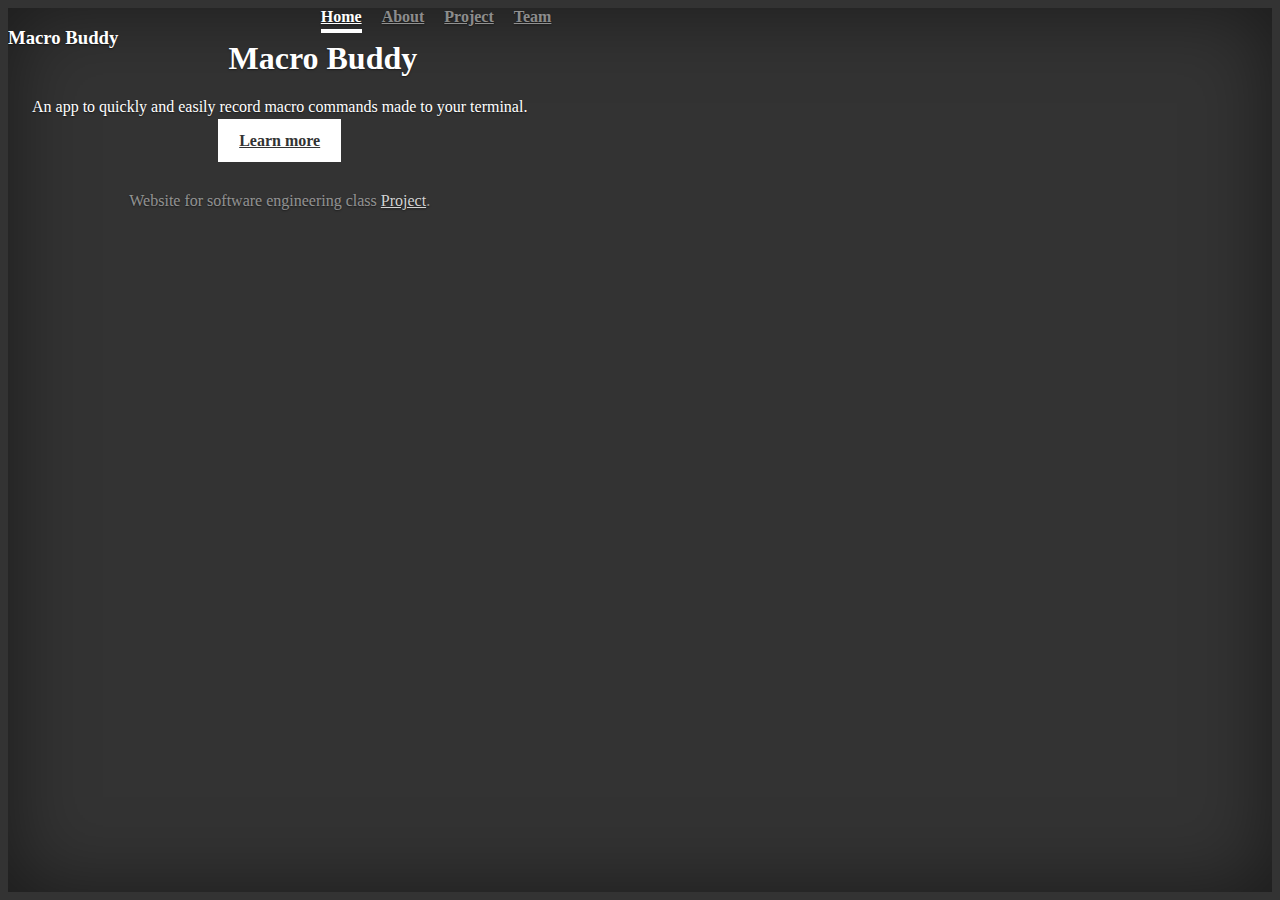
<file: index.html>
<!doctype html>
<html lang="en">
  <head>
    <!-- Required meta tags -->
    <meta charset="utf-8">
    <meta name="viewport" content="width=device-width, initial-scale=1, shrink-to-fit=no">

    <!-- Bootstrap CSS -->
    <link rel="stylesheet" href="https://cdn.jsdelivr.net/npm/bootstrap@4.5.3/dist/css/bootstrap.min.css" integrity="sha384-TX8t27EcRE3e/ihU7zmQxVncDAy5uIKz4rEkgIXeMed4M0jlfIDPvg6uqKI2xXr2" crossorigin="anonymous">
    <link rel="stylesheet" href="index.css">

    <title>Macro Buddy</title>
  </head>
  <body>
    <div class="cover-container d-flex w-100 h-100 p-3 mx-auto flex-column">
        <header class="masthead mb-auto">
            <h3 class="masthead-brand">Macro Buddy</h3>
            <nav class="nav nav-masthead justify-content-center">
                <a class="nav-link active" href="index.html">Home</a>
                <a class="nav-link" href="about.html">About</a>
                <a class="nav-link" href="project.html">Project</a>
                <!-- <a class="nav-link" href="research.html">Research</a>
                <a class="nav-link" href="meetings.html">Meetings</a> -->
                <a class="nav-link" href="team.html">Team</a>
            </nav>
        </header>

        <main role="main" class="inner cover">
            <h1 class="cover-heading">Macro Buddy</h1>
            <p class="lead">An app to quickly and easily record macro commands made to your terminal.</p>
            <p class="lead">
                <a href="about.html" class="btn btn-lg btn-secondary">Learn more</a>
            </p>
        </main>

        <footer class="mastfoot mt-auto">
            <div class="inner">
                <p>Website for software engineering class <a href="https://github.com/IsItGreg/MacroBuddy">Project</a>.</p>
            </div>
        </footer>
    </div>

    <!-- Bootstrap JS -->
    <script src="https://code.jquery.com/jquery-3.5.1.slim.min.js" integrity="sha384-DfXdz2htPH0lsSSs5nCTpuj/zy4C+OGpamoFVy38MVBnE+IbbVYUew+OrCXaRkfj" crossorigin="anonymous"></script>
    <script src="https://cdn.jsdelivr.net/npm/bootstrap@4.5.3/dist/js/bootstrap.bundle.min.js" integrity="sha384-ho+j7jyWK8fNQe+A12Hb8AhRq26LrZ/JpcUGGOn+Y7RsweNrtN/tE3MoK7ZeZDyx" crossorigin="anonymous"></script>
  </body>
</html>
</file>
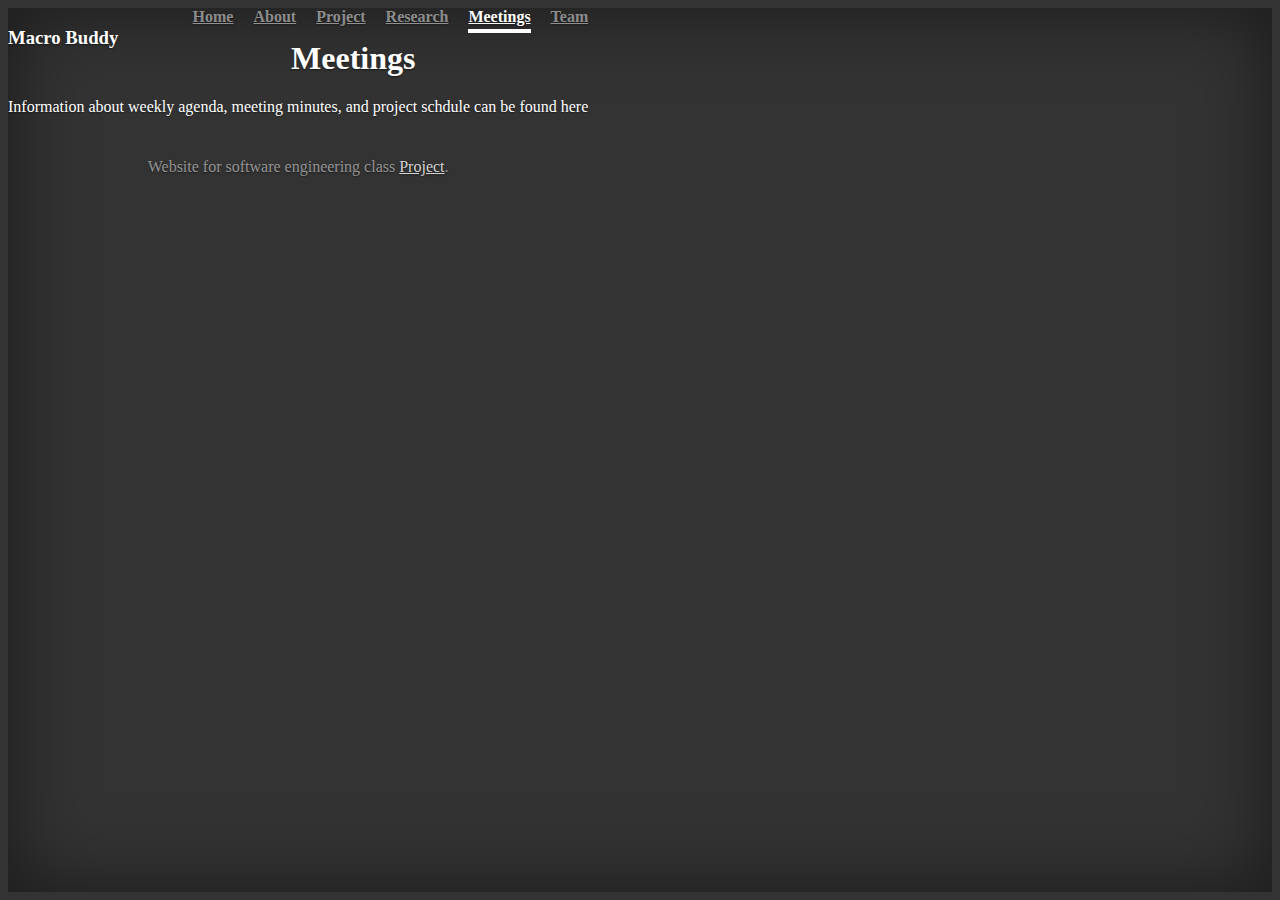
<file: meetings.html>
<!doctype html>
<html lang="en">
  <head>
    <!-- Required meta tags -->
    <meta charset="utf-8">
    <meta name="viewport" content="width=device-width, initial-scale=1, shrink-to-fit=no">

    <!-- Bootstrap CSS -->
    <link rel="stylesheet" href="https://cdn.jsdelivr.net/npm/bootstrap@4.5.3/dist/css/bootstrap.min.css" integrity="sha384-TX8t27EcRE3e/ihU7zmQxVncDAy5uIKz4rEkgIXeMed4M0jlfIDPvg6uqKI2xXr2" crossorigin="anonymous">
    <link rel="stylesheet" href="index.css">

    <title>Macro Buddy</title>
  </head>
  <body>
    <div class="cover-container d-flex w-100 h-100 p-3 mx-auto flex-column">
        <header class="masthead mb-auto">
            <h3 class="masthead-brand">Macro Buddy</h3>
            <nav class="nav nav-masthead justify-content-center">
                <a class="nav-link" href="index.html">Home</a>
                <a class="nav-link" href="about.html">About</a>
                <a class="nav-link" href="project.html">Project</a>
                <a class="nav-link" href="research.html">Research</a>
                <a class="nav-link active" href="meetings.html">Meetings</a>
                <a class="nav-link" href="team.html">Team</a>
            </nav>
        </header>

        <div class="container">
          <div class="row">
            <div class="col">

              <h1>Meetings</h1>
              <p>Information about weekly agenda, meeting minutes, and project schdule can be found here </p>

            </div>
          </div>
        </div>

        <footer class="mastfoot mt-auto">
            <div class="inner">
                <p>Website for software engineering class <a href="https://github.com/IsItGreg/MacroBuddy">Project</a>.</p>
            </div>
        </footer>
    </div>

    <!-- Bootstrap JS -->
    <script src="https://code.jquery.com/jquery-3.5.1.slim.min.js" integrity="sha384-DfXdz2htPH0lsSSs5nCTpuj/zy4C+OGpamoFVy38MVBnE+IbbVYUew+OrCXaRkfj" crossorigin="anonymous"></script>
    <script src="https://cdn.jsdelivr.net/npm/bootstrap@4.5.3/dist/js/bootstrap.bundle.min.js" integrity="sha384-ho+j7jyWK8fNQe+A12Hb8AhRq26LrZ/JpcUGGOn+Y7RsweNrtN/tE3MoK7ZeZDyx" crossorigin="anonymous"></script>
  </body>
</html>
</file>
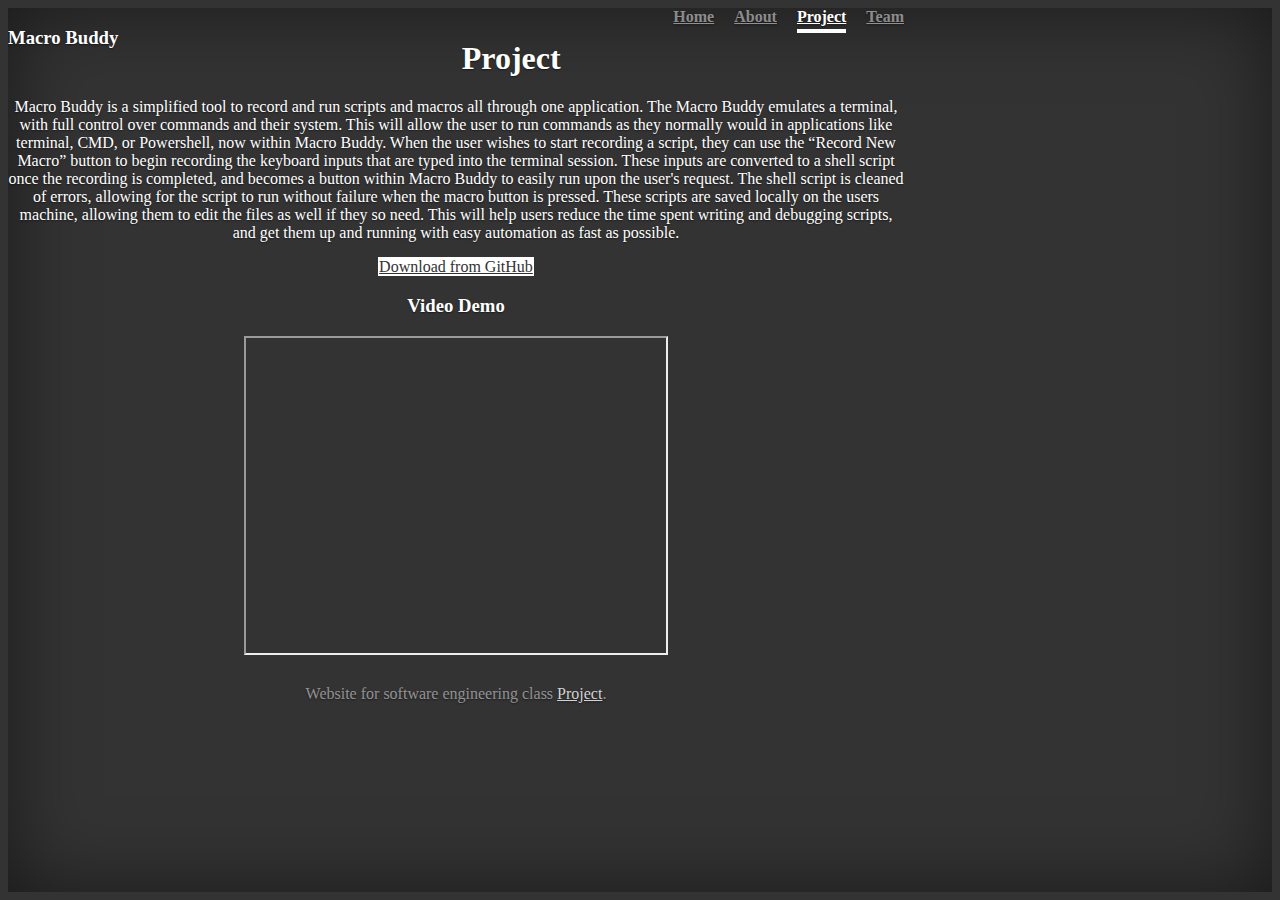
<file: project.html>
<!doctype html>
<html lang="en">

<head>
  <!-- Required meta tags -->
  <meta charset="utf-8">
  <meta name="viewport" content="width=device-width, initial-scale=1, shrink-to-fit=no">

  <!-- Bootstrap CSS -->
  <link rel="stylesheet" href="https://cdn.jsdelivr.net/npm/bootstrap@4.5.3/dist/css/bootstrap.min.css"
    integrity="sha384-TX8t27EcRE3e/ihU7zmQxVncDAy5uIKz4rEkgIXeMed4M0jlfIDPvg6uqKI2xXr2" crossorigin="anonymous">
  <link rel="stylesheet" href="index.css">

  <title>Macro Buddy</title>
</head>

<body>
  <div class="cover-container d-flex w-100 h-100 p-3 mx-auto flex-column">
    <header class="masthead mb-auto">
      <h3 class="masthead-brand">Macro Buddy</h3>
      <nav class="nav nav-masthead justify-content-center">
        <a class="nav-link" href="index.html">Home</a>
        <a class="nav-link" href="about.html">About</a>
        <a class="nav-link active" href="project.html">Project</a>
        <!-- <a class="nav-link" href="research.html">Research</a>
        <a class="nav-link" href="meetings.html">Meetings</a> -->
        <a class="nav-link" href="team.html">Team</a>
      </nav>
    </header>

    <div class="container">
      <div class="row">
        <div class="col">

          <h1>Project</h1>
          <p>Macro Buddy is a simplified tool to record and run scripts and macros all through one application. The
            Macro Buddy emulates a terminal, with full control over commands and their system. This will allow the user
            to run commands as they normally would in applications like terminal, CMD, or Powershell, now within Macro
            Buddy. When the user wishes to start recording a script, they can use the “Record New Macro” button to begin
            recording the keyboard inputs that are typed into the terminal session. These inputs are converted to a
            shell script once the recording is completed, and becomes a button within Macro Buddy to easily run upon the
            user's request. The shell script is cleaned of errors, allowing for the script to run without failure when
            the macro button is pressed. These scripts are saved locally on the users machine, allowing them to edit the
            files as well if they so need. This will help users reduce the time spent writing and debugging scripts, and
            get them up and running with easy automation as fast as possible.</p>

          <a href="https://github.com/IsItGreg/MacroBuddy" class="btn btn-lg btn-secondary download-button download-button_hover">Download
            from GitHub</a>

          <h3>Video Demo</h3>
          <iframe width="420" height="315" src="https://www.youtube.com/embed/b8a-barGPTI"></iframe>

        </div>
      </div>
    </div>

    <footer class="mastfoot mt-auto">
      <div class="inner">
        <p>Website for software engineering class <a href="https://github.com/IsItGreg/MacroBuddy">Project</a>.</p>
      </div>
    </footer>
  </div>

  <!-- Bootstrap JS -->
  <script src="https://code.jquery.com/jquery-3.5.1.slim.min.js"
    integrity="sha384-DfXdz2htPH0lsSSs5nCTpuj/zy4C+OGpamoFVy38MVBnE+IbbVYUew+OrCXaRkfj"
    crossorigin="anonymous"></script>
  <script src="https://cdn.jsdelivr.net/npm/bootstrap@4.5.3/dist/js/bootstrap.bundle.min.js"
    integrity="sha384-ho+j7jyWK8fNQe+A12Hb8AhRq26LrZ/JpcUGGOn+Y7RsweNrtN/tE3MoK7ZeZDyx"
    crossorigin="anonymous"></script>
</body>

</html>
</file>
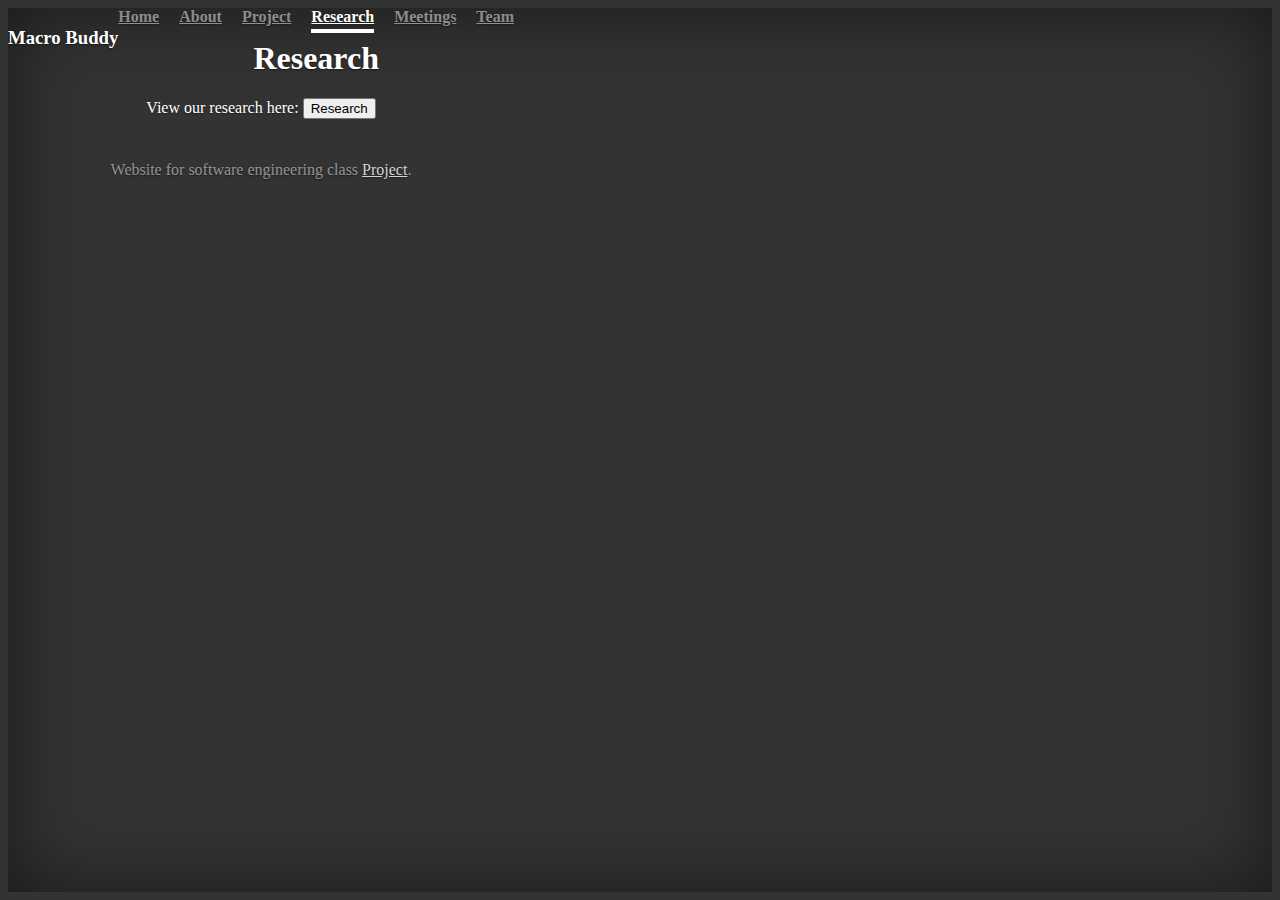
<file: research.html>
<!doctype html>
<html lang="en">
  <head>
    <!-- Required meta tags -->
    <meta charset="utf-8">
    <meta name="viewport" content="width=device-width, initial-scale=1, shrink-to-fit=no">

    <!-- Bootstrap CSS -->
    <link rel="stylesheet" href="https://cdn.jsdelivr.net/npm/bootstrap@4.5.3/dist/css/bootstrap.min.css" integrity="sha384-TX8t27EcRE3e/ihU7zmQxVncDAy5uIKz4rEkgIXeMed4M0jlfIDPvg6uqKI2xXr2" crossorigin="anonymous">
    <link rel="stylesheet" href="index.css">

    <title>Macro Buddy</title>
  </head>
  <body>
    <div class="cover-container d-flex w-100 h-100 p-3 mx-auto flex-column">
        <header class="masthead mb-auto">
            <h3 class="masthead-brand">Macro Buddy</h3>
            <nav class="nav nav-masthead justify-content-center">
                <a class="nav-link" href="index.html">Home</a>
                <a class="nav-link" href="about.html">About</a>
                <a class="nav-link" href="project.html">Project</a>
                <a class="nav-link active" href="research.html">Research</a>
                <a class="nav-link" href="meetings.html">Meetings</a>
                <a class="nav-link" href="team.html">Team</a>
            </nav>
        </header>

        <div class="container">
          <div class="row">
            <div class="col">

              <h1>Research</h1>
              <p>View our research here: <button href="Project Resources Research.pdf">Research</button></p>

            </div>
          </div>
        </div>

        <footer class="mastfoot mt-auto">
            <div class="inner">
                <p>Website for software engineering class <a href="https://github.com/IsItGreg/MacroBuddy">Project</a>.</p>
            </div>
        </footer>
    </div>

    <!-- Bootstrap JS -->
    <script src="https://code.jquery.com/jquery-3.5.1.slim.min.js" integrity="sha384-DfXdz2htPH0lsSSs5nCTpuj/zy4C+OGpamoFVy38MVBnE+IbbVYUew+OrCXaRkfj" crossorigin="anonymous"></script>
    <script src="https://cdn.jsdelivr.net/npm/bootstrap@4.5.3/dist/js/bootstrap.bundle.min.js" integrity="sha384-ho+j7jyWK8fNQe+A12Hb8AhRq26LrZ/JpcUGGOn+Y7RsweNrtN/tE3MoK7ZeZDyx" crossorigin="anonymous"></script>
  </body>
</html>
</file>
<file: index.css>
a,
a:focus,
a:hover {
  color: #fff;
}

p a {
  color: lightgray;
}

.btn-secondary,
.btn-secondary:hover,
.btn-secondary:focus {
  color: #333;
  text-shadow: none;
  background-color: #fff;
  border: .05rem solid #fff;
}

html {
  height: 100%;
  display: flex;
  flex-direction: column;
  overflow: auto;
}

body {
  flex-grow: 1;
  /* min-height: 100%; */
  background-color: #333;
  text-align: center;
  overflow-y: auto;
  display: -ms-flexbox;
  display: flex;
  color: #fff;
  text-shadow: 0 .05rem .1rem rgba(0, 0, 0, .5);
  box-shadow: inset 0 0 5rem rgba(0, 0, 0, .5);
}

.cover-container {
  max-width: 56em;
}

.masthead {
  margin-bottom: 2rem;
}

.masthead-brand {
  margin-bottom: 0;
}

.nav-masthead .nav-link {
  padding: .25rem 0;
  font-weight: 700;
  color: rgba(255, 255, 255, .5);
  background-color: transparent;
  border-bottom: .25rem solid transparent;
}

.nav-masthead .nav-link:hover,
.nav-masthead .nav-link:focus {
  border-bottom-color: rgba(255, 255, 255, .25);
}

.nav-masthead .nav-link + .nav-link {
  margin-left: 1rem;
}

.nav-masthead .active {
  color: #fff;
  border-bottom-color: #fff;
}

@media (min-width: 48em) {
  .masthead-brand {
    float: left;
  }
  .nav-masthead {
    float: right;
  }
}

.cover {
  padding: 0 1.5rem;
}
.cover .btn-lg {
  padding: .75rem 1.25rem;
  font-weight: 700;
}

.mastfoot {
  padding-top: 10px;
  color: rgba(255, 255, 255, .5);
}

main {
  /* margin: 38vh 0; */
}

.page-title {
  justify-content: center;
  margin: 25px 0;
}

.card {
  text-align: left;
  color: rgba(0, 0, 0, .75);
}

.card a {
  color: #007bff;
}

.card-body {
  display: flex;
  flex-direction: column;
  justify-content: center;
  height: 100%;
}

.card-img {
  margin: 3px;
}

.download-button {
  margin: 10px 0 25px 0
}

.download-button_hover:hover {
  background-color: lightgray;
  color: white;
}
</file>
